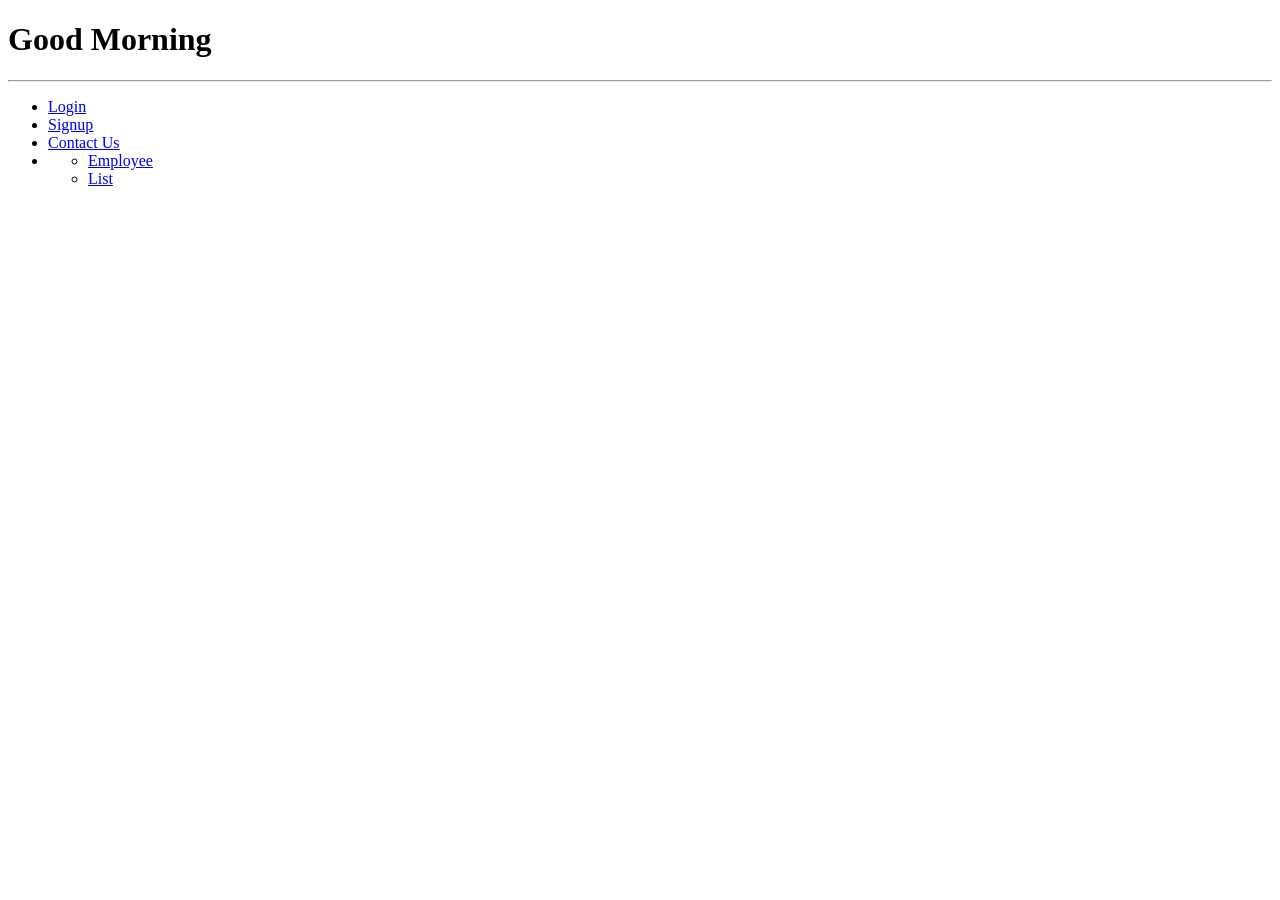
<file: src/main/resources/templates/index.html>
<!DOCTYPE html>
<html>
<head>
<meta charset="UTF-8">
<title>Insert title here</title>
</head>
<body>

<h1> Good Morning </h1>
<hr>
   <ul>
   <li><a href="login"> Login</a></li>
   <li><a href="signup">Signup</a></li>
   <li><a href="contact">Contact Us</a></li>
   <li>
   	<ul>
   		<li><a href="employee">Employee</a></li>
   		<li><a href="list">List</a></li>
   	</ul>
   
   </li>
   </ul>
   
   
   

</body>
</html>
</file>
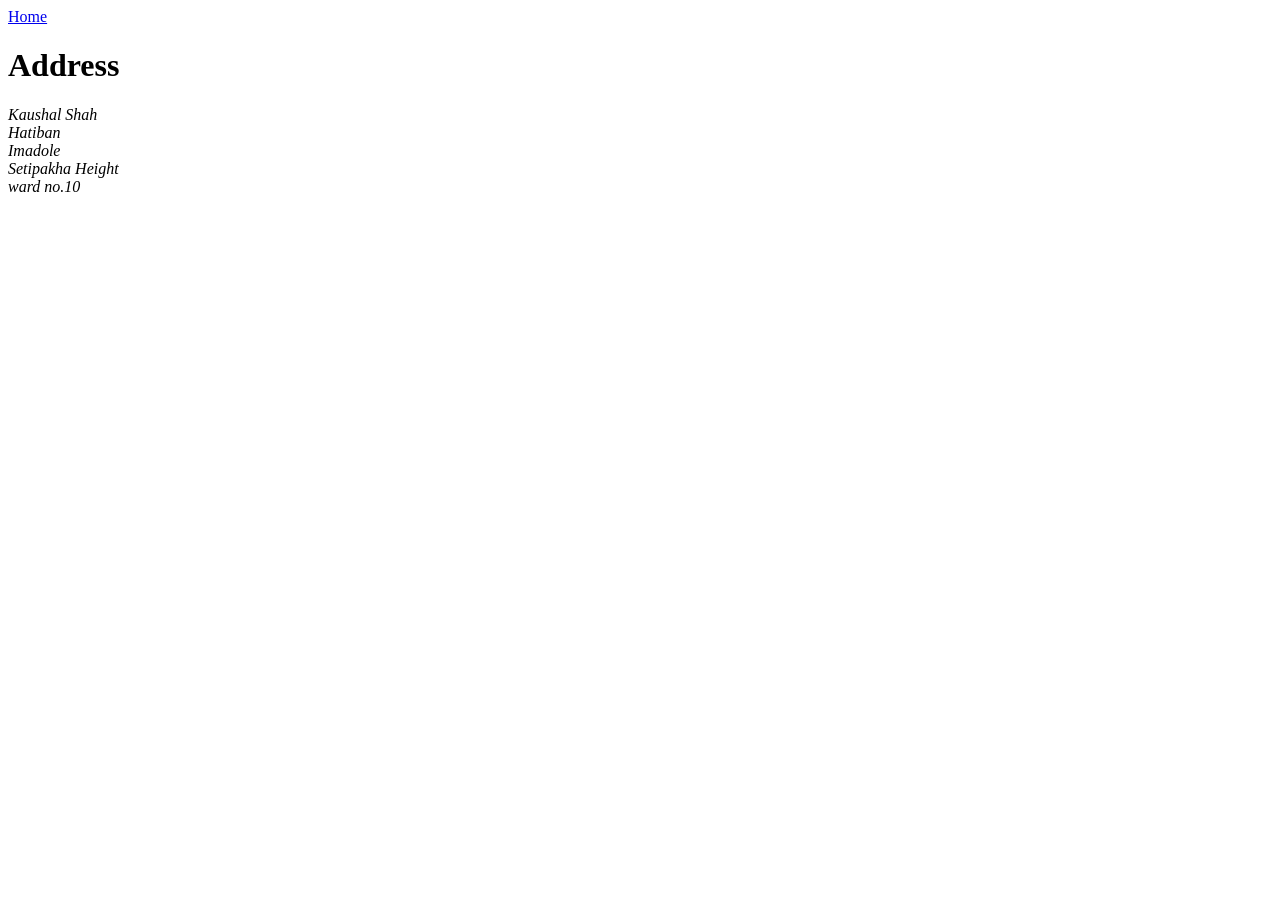
<file: src/main/resources/templates/contact.html>
<!DOCTYPE html>
<html>
<head>
<meta charset="UTF-8">
<title>Insert title here</title>
</head>
<body>
<a href="/">Home</a>

<h1>Address</h1>
<address>
Kaushal Shah
<br>Hatiban
<br>Imadole
<br>Setipakha Height
<br>ward no.10
</address>

</body>
</html>
</file>
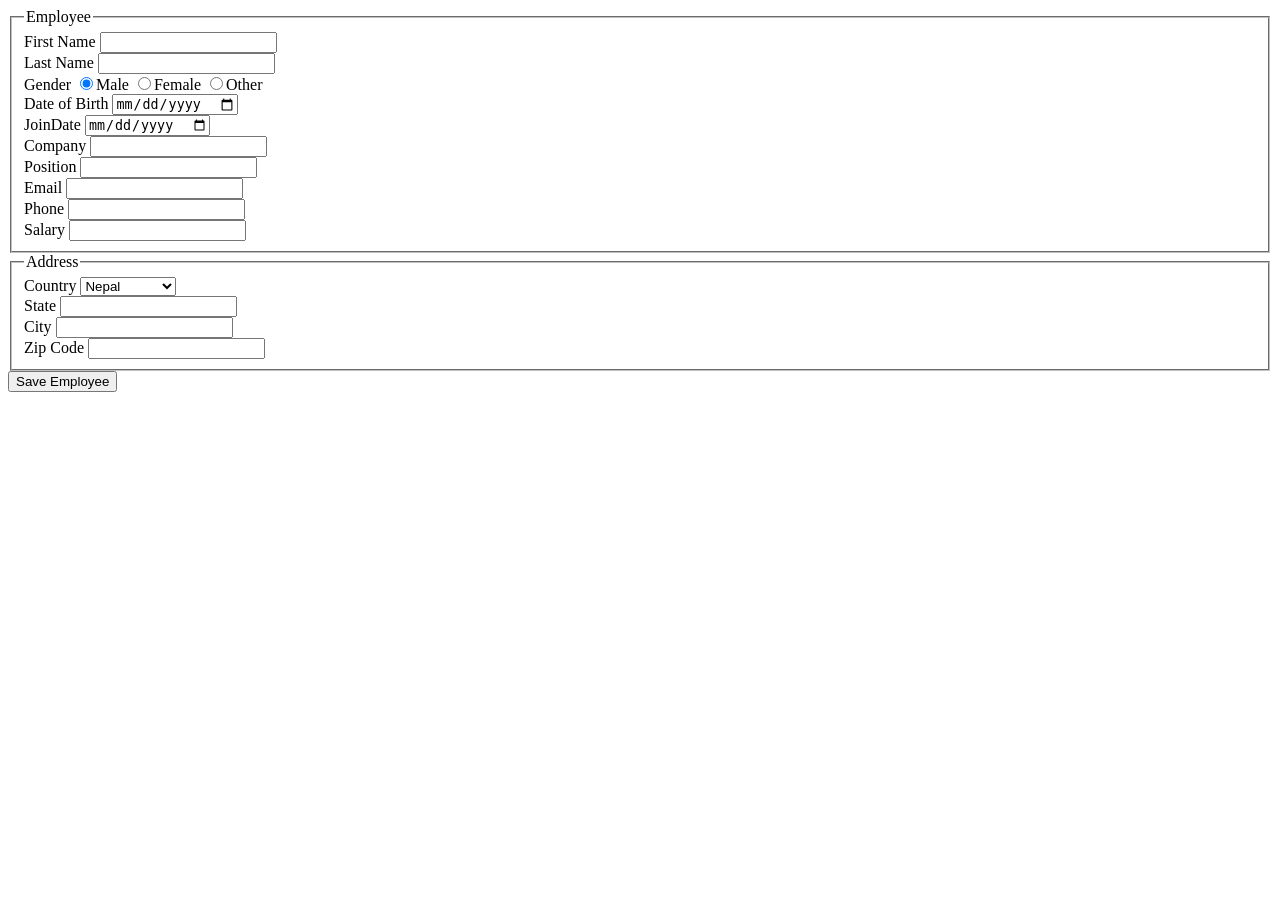
<file: src/main/resources/templates/employee_form.html>
<!DOCTYPE html>
<html  xmlns:th=http://www.thymeleaf.org>
<head>
<meta charset="UTF-8">
<title>Insert title here</title>
</head>
<body>

<div th:include="header.html"></div>


<form th:action="@{/employee}" method="POST" th:object="${employee}">

<fieldset>
<legend>Employee</legend>


<div>
First Name <input type="text" th:field="*{fname}">
</div>
<div>
Last Name <input type="text" th:field="*{lname}">
</div>

<div>
Gender <label ><input type="radio" th:field="*{gender}" th:value="male" checked="true">Male</label>
	<label ><input type="radio" th:field="*{gender}" th:value="female">Female</label>
	<label ><input type="radio" th:field="*{gender}" th:value="other">Other</label>
</div>
<div>
Date of Birth <input type="date" th:field="*{dob}">
</div>
<div>
JoinDate <input type="date" th:field="*{joindate}">
</div>

<div>
Company <input type="text" th:field="*{company}">
</div>
<div>
Position <input type="text" th:field="*{post}">
</div>

<div>
Email <input type="email" th:field="*{email}">
</div>
<div>
Phone <input type="text" th:field="*{phone}">
</div>

<div>
Salary <input type="text" th:field="*{salary}">
</div>
</fieldset>


<fieldset>
<legend>Address</legend>
<div>
Country <select th:field="*{address.country}">
		<option th:value="nep">Nepal</option>
		<option th:value="ind">India</option>
		<option th:value="chn">China</option>
		<option th:value="jap">Japan</option>
		<option th:value="usa">United State</option>
</select>
</div>
<div>
State <input type="text" th:field="*{address.state}">
</div>
<div>
City <input type="text" th:field="*{address.city}">
</div>
<div>
Zip Code <input type="text" th:field="*{address.zipcode}">
</div>
</fieldset>

<div>
<input type="hidden" th:field="*{id}">
<input type="submit" name="save" value="Save Employee">
</div>
</form>
</body>
</html>
</file>
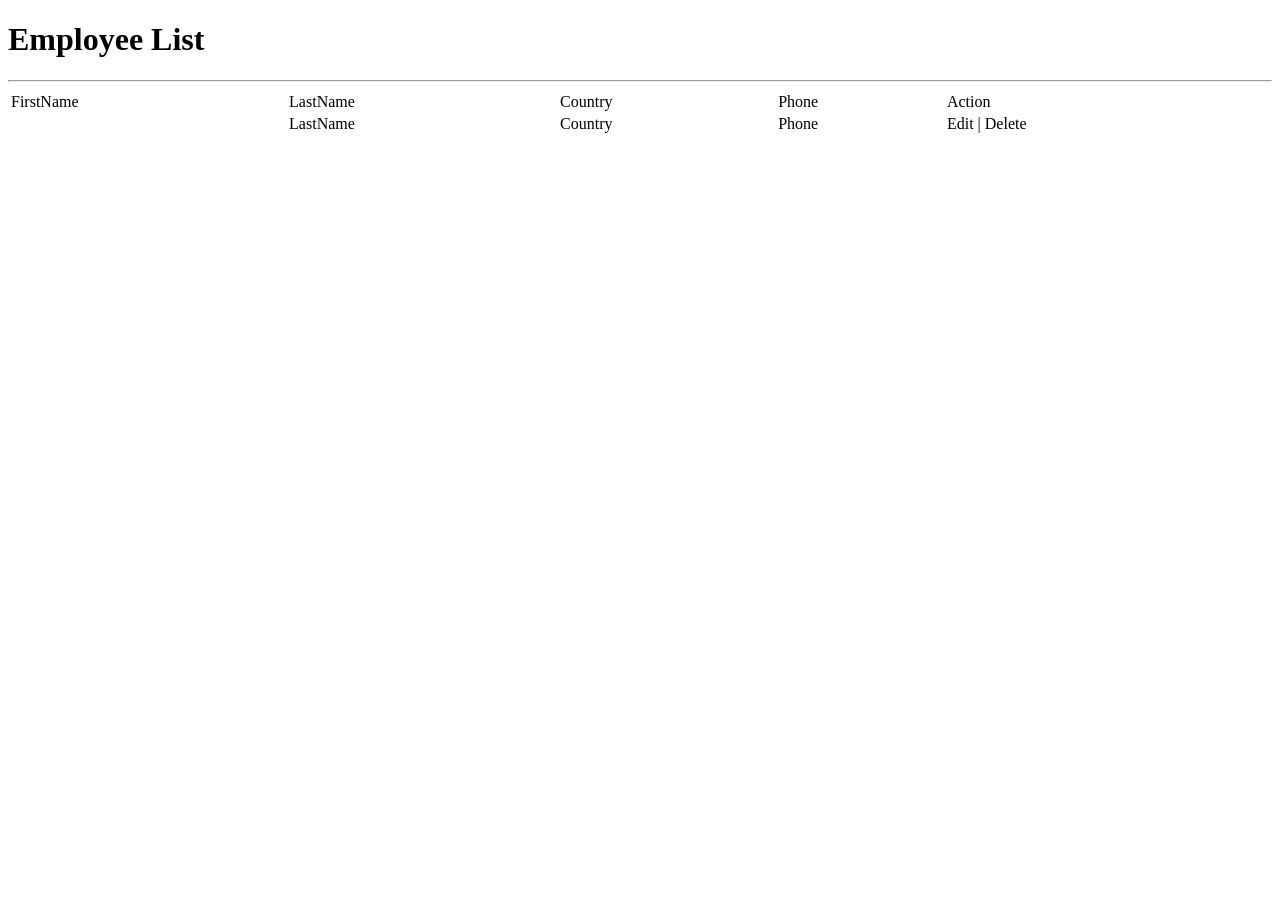
<file: src/main/resources/templates/employeeList.html>
<!DOCTYPE html>
<html xmlns:th=http://www.thymeleaf.org>
<head>
<meta charset="UTF-8">
<title>Insert title here</title>

</head>
<body>
<div th:include="header.html"></div>





	<h1>Employee List</h1>
	<hr>

	<table id="example" class="table table-striped table-bordered" style="width:100%">

		<thead>
			<tr>
				<td>FirstName</td>
				<td>LastName</td>
				<td>Country</td>
				<td>Phone</td>
				<td>Action</td>
			</tr>
		</thead>


		<tbody>

			<tr th:each="emp : ${elist}">
				<td th:text="${emp.fname}"></td>
				<td th:text="${emp.lname}">LastName</td>
				<td th:text="${emp.address.country}">Country</td>
				<td th:text="${emp.phone}">Phone</td>
				<td><a th:href="@{'/edit/'+${emp.id}}">Edit</a> | <a th:href="@{'/delete/'+${emp.id}}">Delete</a></td>
			</tr>
			
			
			
		</tbody>


	
	</table>


<script type="text/javascript">

$(document).ready(function() {
    $('#example').DataTable();
} );


</script>

</body>
</html>
</file>
